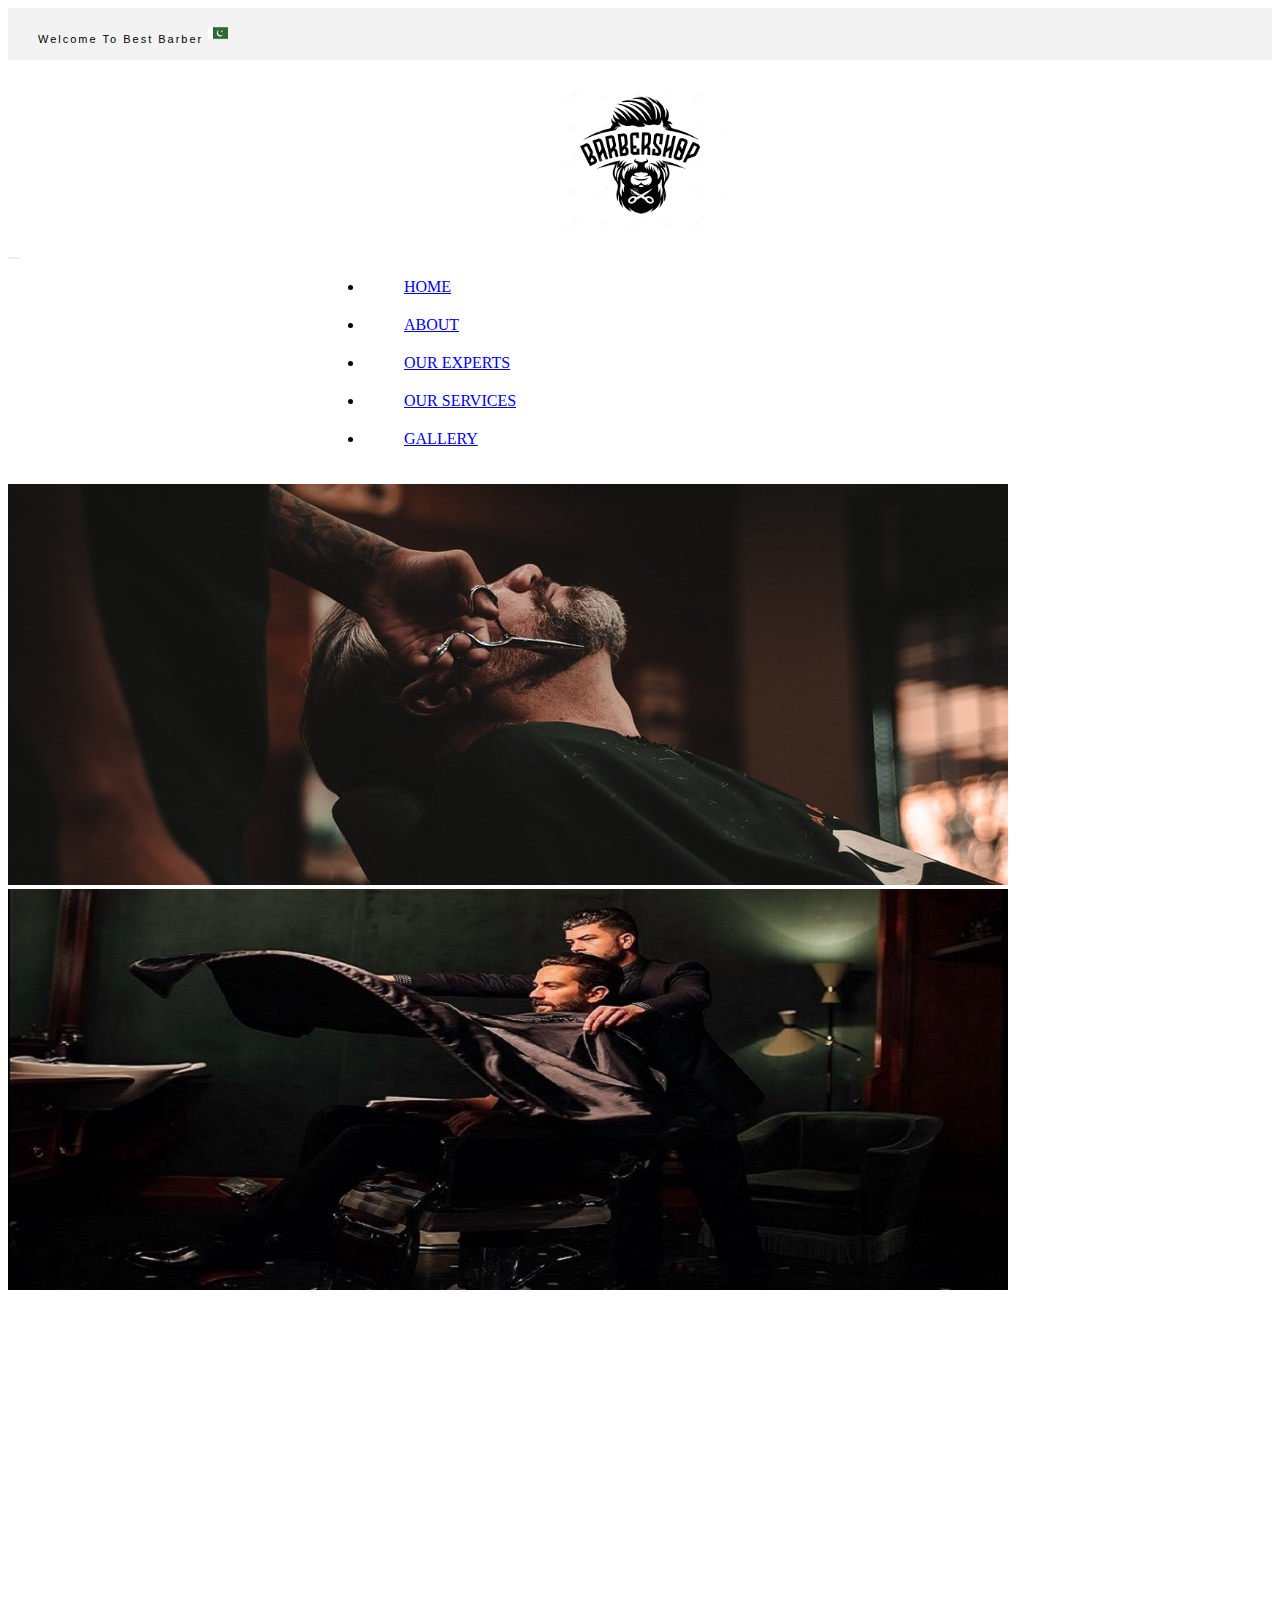
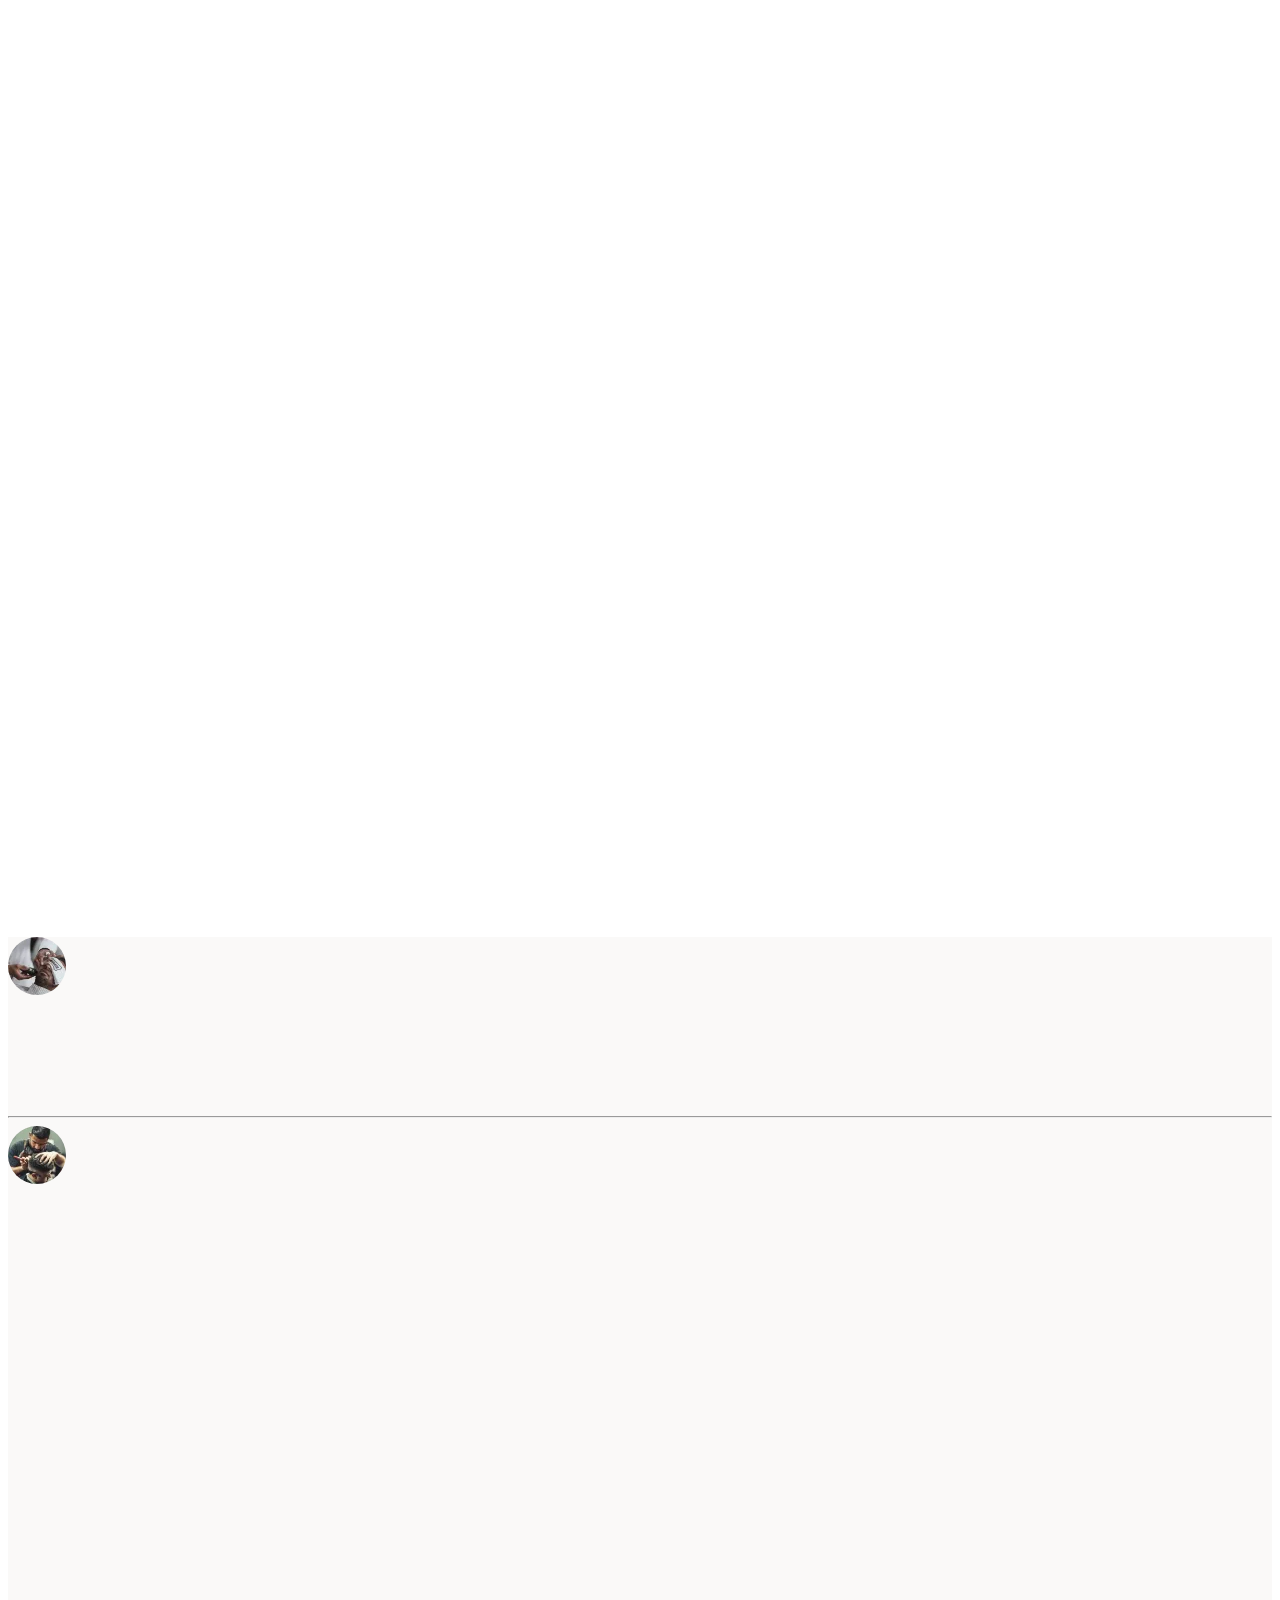
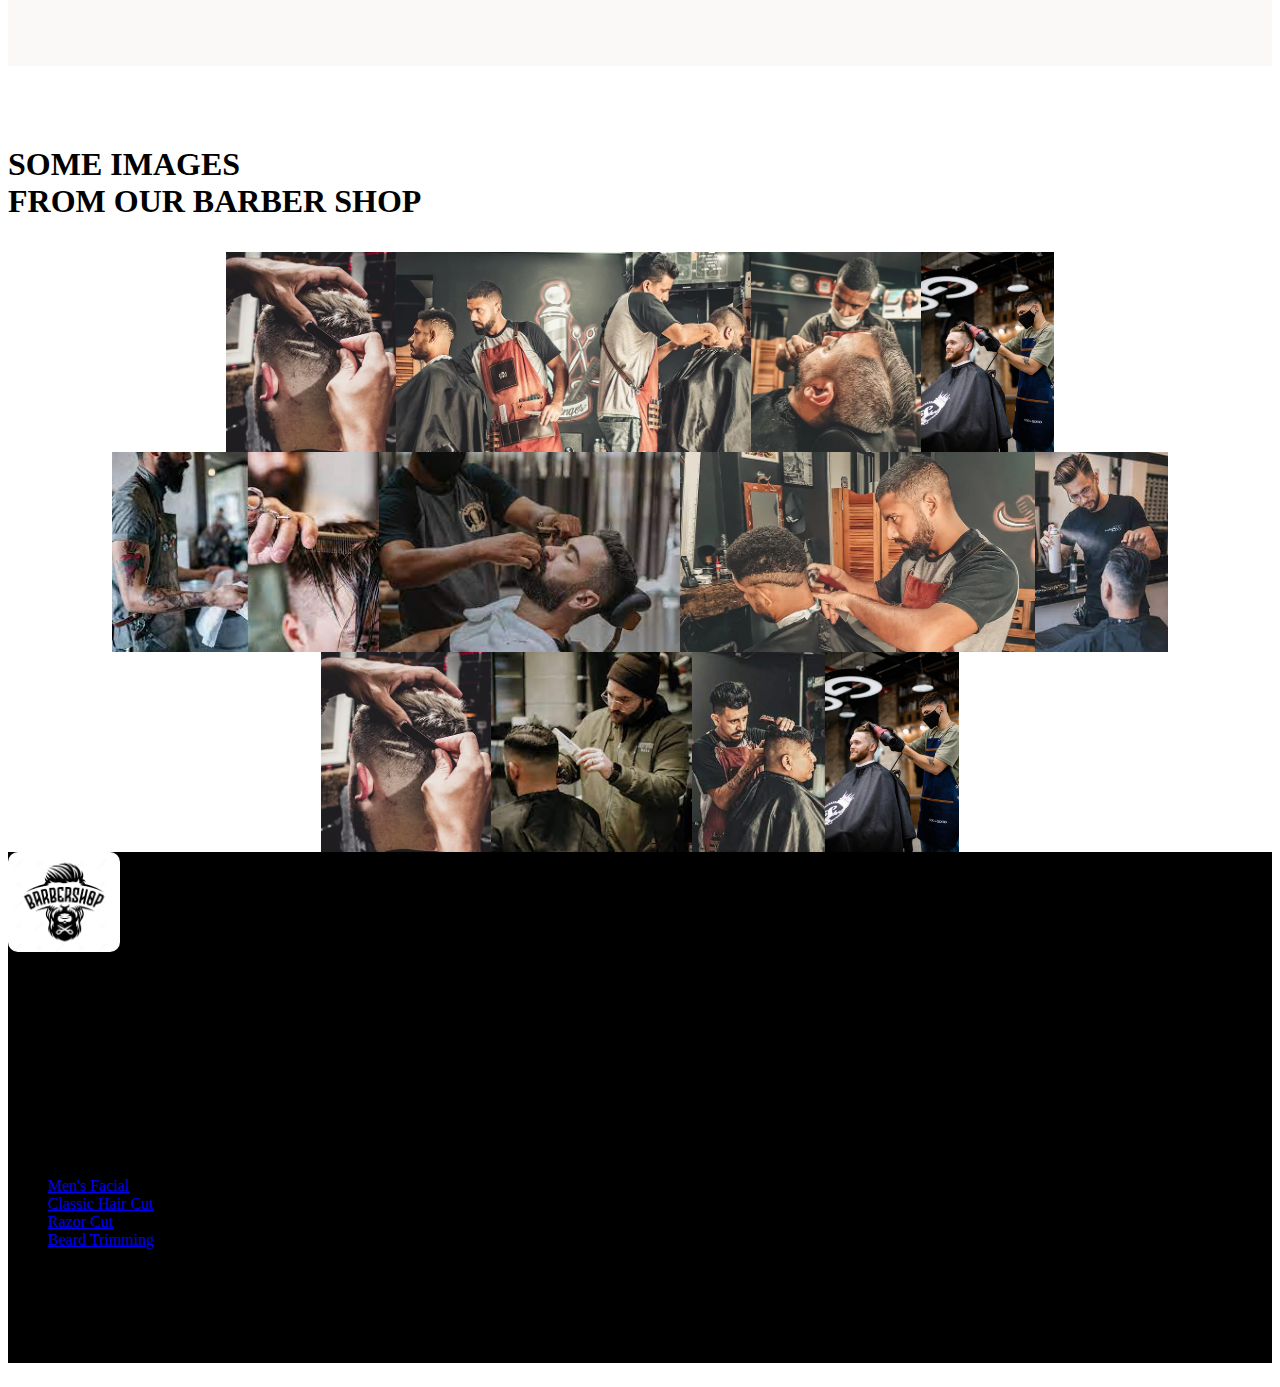
<file: index.html>
<!DOCTYPE html>
<html lang="en">  
<head>
    <title>Barber Shop</title>
    <meta charset="UTF-8" />
    <meta name="viewport" content="width=device-width, initial-scale=1.0"/>
    <meta name="msapplication-config" content="/docs/4.5/assets/img/favicons/browserconfig.xml">
    <meta name="theme-color" content="#563d7c">
    
    <!-- Bootstrap core CSS -->
    <link rel="stylesheet" href="https://cdn.jsdelivr.net/npm/bootstrap@4.5.3/dist/css/bootstrap.min.css" integrity="sha384-TX8t27EcRE3e/ihU7zmQxVncDAy5uIKz4rEkgIXeMed4M0jlfIDPvg6uqKI2xXr2" crossorigin="anonymous">
    <link rel="stylesheet" href="assets/style.css"/>
    <link rel="canonical" href="https://getbootstrap.com/docs/4.5/examples/product/">

    <!-- Favicons -->
    <link rel="icon" href="assets/images/logo12.png" sizes="32x32" type="image/png">

    <link rel="manifest" href="/docs/4.5/assets/img/favicons/manifest.json">

    <link rel="icon" href="/docs/4.5/assets/img/favicons/favicon.ico">

    <link href="https://unpkg.com/aos@2.3.1/dist/aos.css" rel="stylesheet">

    <!-- Google Font -->
    <link rel="stylesheet" href="https://cdnjs.cloudflare.com/ajax/libs/font-awesome/4.7.0/css/font-awesome.min.css">
    <link rel="preconnect" href="https://fonts.gstatic.com">
    <link href="https://fonts.googleapis.com/css2?family=Be+Vietnam:wght@600&display=swap" rel="stylesheet">
</head>
<body>
  <div class="top-nav text-center">
      <p class="top-nav-left">Welcome To Best Barber <img src="assets/images/pak_flag.png" height="20px;"></p>
  </div>

  <div class="col-sm-12 logo text-center">
      <img class="logo_img" src="assets/images/logo12.png" alt="LOGO PICTURE" height="150px;" />
  </div>

  <nav class="navbar navbar-expand-lg navbar-light">
    <button class="navbar-toggler" type="button" data-toggle="collapse" data-target="#navbarNav" aria-controls="navbarNav" aria-expanded="false" aria-label="Toggle navigation">
      <span class="navbar-toggler-icon"></span>
    </button>
    <div  class="collapse navbar-collapse" id="navbarNav">
      <ul class="navbar-nav">
        <li class="nav-item">
          <a class="nav-link" href="#">HOME</span></a>
        </li>
        <li class="nav-item">
          <a class="nav-link" href="#about_section">ABOUT</a>
        </li>
        <li class="nav-item">
          <a class="nav-link" href="#expert_section">OUR EXPERTS</a>
        </li>
        <li class="nav-item">
          <a class="nav-link" href="#our_services">OUR SERVICES</a>
        </li>
        <li class="nav-item">
          <a class="nav-link" href="#gallery">GALLERY</a>
        </li>
      </ul>
    </div>
  </nav>

  <div>
    <div id="carouselExampleFade" class="carousel slide carousel-fade" data-ride="carousel">
      <div class="carousel-inner">
          <div class="carousel-item active">
            <img src="assets/images/carasoul.jpg" class="d-block w-100" alt="...">
          </div>
          <div class="carousel-item">
            <img src="assets/images/carasoul1.jpg" class="d-block w-100" alt="...">
          </div>
      </div>
      <a class="carousel-control-prev" href="#carouselExampleFade" role="button" data-slide="prev">
          <span class="carousel-control-prev-icon" aria-hidden="true"></span>
          <span class="sr-only">Previous</span>
      </a>
      <a class="carousel-control-next" href="#carouselExampleFade" role="button" data-slide="next">
        <span class="carousel-control-next-icon" aria-hidden="true"></span>
        <span class="sr-only">Next</span>
      </a>
    </div>
  </div>

  <div class="position-relative p-3 p-md-5 m-md-5 text-center row about" id="about_section">
    <div class="col-sm-6" data-aos="fade-right">
        <img class="about-img" src="assets/images/about.png.webp" height="400px;" alt="about image">
    </div>
    <div class="col-sm-6" data-aos="fade-left">
        <h1 class="display-5 about-text" style="color: black;">"ABOUT BEST BARBER"</h1>
        <p class="lead font-weight-light">Lorem Ipsum is simply dummy text of the printing and typesetting industry. Lorem Ipsum has been the industry's standard dummy text ever since the 1500s, when an unknown printer took a galley of type and scrambled it to make a type specimen book. It has survived not only five centuries, but also the leap into electronic typesetting, remaining essentially unchanged. It was popularised in the 1960s with the release of Letraset sheets containing Lorem Ipsum passages, and more recently with desktop publishing software like Aldus PageMaker including versions of Lorem Ipsum.</p>
        <a class="btn btn-about" href="whatsapp://send?phone=+923318144482&text=Welcome to the *BEST BARBER SHOP*">Book Now</a>
    </div>
  </div>
  
  <h1 data-aos="flip-left" id="expert_section" class="text-center" style="color: black;">OUR AWARD WINNING <br/> HAIRCUT EXPERTS</h1>
  <hr data-aos="flip-left" style="width: 600px;"/>    
  <div class="d-md-flex flex-md-equal w-100 my-md-3 pl-md-3 container cont-2 pb-5 pt-5">
    <img class="about-img" data-aos="zoom-in" src="assets/images/employee.webp" height="400px;" alt="about image">
    <img class="about-img" data-aos="zoom-in-up" src="assets/images/employee2.webp" height="400px;" alt="about image">
    <img class="about-img"  data-aos="zoom-in" src="assets/images/employee3.webp" height="400px;" alt="about image">
  
    <!-- <div data-aos="zoom-in" style="background-image:url('assets/images/employee.webp'); background-size:cover;" class= "mr-md-3 pt-3 px-3 pt-md-5 px-md-5 text-white overflow-hidden stitching setting"></div>
      <div data-aos="zoom-in-up" style="background-image:url('assets/images/employee2.webp'); background-repeat:no-repeat; background-size:cover;" class="bg-light mr-md-3 pt-3 px-3 pt-md-5 px-md-5 text-right text-white overflow-hidden fabrics setting"></div>
      <div data-aos="zoom-in-up" style="background-image:url('assets/images/employee3.webp'); background-repeat:no-repeat; background-size:cover;" class="bg-light mr-md-3 pt-3 px-3 pt-md-5 px-md-5 text-right text-white overflow-hidden fabrics setting"></div> -->
  </div>  
  

  <h1 data-aos="flip-left" class="text-center" id="our_services" style="color: black;">OUR BEST SERVICES <br/> THAT WE OFFERING TO YOU</h1>
  <hr data-aos="flip-left" style="width: 600px;"/>
  <div class="d-md-flex flex-md-equal w-100 my-md-3 pl-md-3 ">
    <div class="bg-light mr-md-3 pt-3 px-3 pt-md-3 px-md-5 overflow-hidden">
      <div class="my-3 p-3">
        <img class="" src="assets/images/service1.webp" alt="about image">
        <h3 class="display-5 mt-4 text-left" data-aos="flip-left">Men's Facial</h3>
        <p class="lead text-left" data-aos="flip-left">  
          It is a long established fact that a reader will be distracted by the readable content of a page when looking at its layout.
        </p><br/>
        <hr/>
        <img class="" src="assets/images/service2.webp" alt="about image">
        <h3 class="display-5 text-left" data-aos="flip-left"><br/>Classic Haircut</h3>
        <p class="lead text-left" data-aos="flip-left"> 
          It is a long established fact that a reader will be distracted by the readable content of a page when looking at its layout.        
        </p>
      </div>
    </div>
    <div class="bg-light mr-md-3 pt-3 px-3 pt-md-3 px-md-5 text-right overflow-hidden animate__animated animate__backInUp">
      <div class="my-3 py-3" data-aos="flip-right">
        <img class="" src="assets/images/service3.webp" alt="about image">
        <h3 class="display-5 mt-4 text-right" data-aos="flip-left">Razor Cut</h3>
        <p class="lead text-right" data-aos="flip-left">
          It is a long established fact that a reader will be distracted by the readable content of a page when looking at its layout.
        </p><br/>
        <hr/>
        <img class="" src="assets/images/service4.webp" alt="about image">
        <h3 class="display-5 text-right" data-aos="flip-left"><br/>Beard Trimming</h3>
        <p class="lead text-right" data-aos="flip-left">
        It is a long established fact that a reader will be distracted by the readable content of a page when looking at its layout.</p>
      </div>
    </div>
  </div>

  <h1 class="text-center" id="gallery" style="color: black; margin-top: 80px;">SOME IMAGES<br/> FROM OUR BARBER SHOP</h1>
  <hr data-aos="flip-left" style="width: 600px;"/>
  <div class="swiper-container mt-5">
    <div class="swiper-wrapper">  
      <div class="swiper-slide">
        <img src="assets/images/gallery1.webp" title="" alt="Side Items" height="200px;">
        <img src="assets/images/gallery4.webp" title="" alt="Side Items" height="200px;">
        <img src="assets/images/gallery2.webp" title="" alt="Side Items" height="200px;">
        <img src="assets/images/gallery6.jfif" title="" alt="Side Items" height="200px;">
      </div>
    </div>
    <div class="swiper-wrapper">  
      <div class="swiper-slide">
        <img src="assets/images/gallery9.jfif" title="" alt="Side Items" height="200px;">
        <img src="assets/images/gallery10.jfif" title="" alt="Side Items" height="200px;">
        <img src="assets/images/gallery5.webp" title="" alt="Side Items" height="200px;">
        <img src="assets/images/gallery11.jfif" title="" alt="Side Items" height="200px;">
      </div>
    </div>
    <div class="swiper-wrapper">  
      <div class="swiper-slide">
        <img src="assets/images/gallery1.webp" title="" alt="Side Items" height="200px;">
        <img src="assets/images/gallery7.jfif" title="" alt="Side Items" height="200px;">
        <img src="assets/images/gallery8.jfif" title="" alt="Side Items" height="200px;">
        <img src="assets/images/gallery6.jfif" title="" alt="Side Items" height="200px;">
      </div>
    </div>
  </div>

<footer class="" style="background:black;">
  <div class="row py-5 mt-5 mx-5 footer-style">
    <div class="col-sm-3 footer-para">
      <img src="assets/images/logo12.png" alt="Company_Logo" height="100px" style="border-radius: 10px;">
      <small class="d-block text-white">Copyrights &copy; 2021</small><br/>
    </div>
    <div class="col-sm-3 footer-para">
      <h5 class="text-light">Follow Us</h5>
      <ul class="list-unstyled text-small">
        <li class="text-muted"><i class="fa fa-facebook-square" style="font-size:24px"></i> Facebook</li>
        <li class="text-muted"><i class="fa fa-linkedin-square" style="font-size:24px"></i> Linkedin</li>
        <li class="text-muted"><i class="fa fa-youtube-play" style="font-size:24px"></i> Youtube</li>
        <li class="text-muted"><i class="fa fa-whatsapp" style="font-size:24px"></i> Whatsapp</li>
      </ul>
    </div>
    <div class="col-sm-3 footer-para">
      <h5 class="text-light">Services</h5>
      <ul class="list-unstyled text-small">
        <li><a class="text-muted" href="#">Men's Facial</a></li>
        <li><a class="text-muted" href="#">Classic Hair Cut</a></li>
        <li><a class="text-muted" href="#">Razor Cut</a></li>
        <li><a class="text-muted" href="#">Beard Trimming</a></li>
      </ul>
    </div>
    <div class="col-sm-3 footer-para" id="contact">
      <h5 class="text-light">Contact</h5>
      <ul class="list-unstyled text-small">
        <li class="text-muted">Address</li>
        <li class="text-muted">Contact +92 333 1234567</li>
        <li class="text-muted">barbarshop@barber.com.pk</li>
      </ul>
    </div>
  </div>
</footer>

</body>
</html>
<script src="https://code.jquery.com/jquery-3.5.1.slim.min.js" integrity="sha384-DfXdz2htPH0lsSSs5nCTpuj/zy4C+OGpamoFVy38MVBnE+IbbVYUew+OrCXaRkfj" crossorigin="anonymous"></script>
<script src="https://cdn.jsdelivr.net/npm/bootstrap@4.5.3/dist/js/bootstrap.bundle.min.js" integrity="sha384-ho+j7jyWK8fNQe+A12Hb8AhRq26LrZ/JpcUGGOn+Y7RsweNrtN/tE3MoK7ZeZDyx" crossorigin="anonymous"></script>
<script src="https://unpkg.com/aos@2.3.1/dist/aos.js"></script>
<script>
  AOS.init();
</script>
</file>
<file: assets/style.css>
html{
    scroll-behavior: smooth;
    overflow-x: hidden;
}

body{
    overflow-x: hidden;
}

.top-nav{
    background-color: #f3f3f3;
    padding:10px;
}

.top-nav-left{
    font-family: 'Lato',sans-serif;
    letter-spacing: 2px;
    font-size: 11px;
    margin: 5px 0px 5px 20px;
}

.logo{
    text-align: center;
    padding:20px 0px 10px 0px;
}

.collapse{
    margin-left:25%;
}

.nav-item{
    padding:0px 0px 20px 40px;
}

.navbar-light .navbar-toggler {
    margin-top: -80px;
    border: none;
}

.bd-placeholder-img {
    font-size: 1.125rem;
    text-anchor: middle;
    -webkit-user-select: none;
    -moz-user-select: none;
    -ms-user-select: none;
    user-select: none;
}

.container {
    max-width: 960px;
}

.site-header {
    background-color: rgba(0, 0, 0, .85);
    -webkit-backdrop-filter: saturate(180%) blur(20px);
    backdrop-filter: saturate(180%) blur(20px);
}
.site-header a {
    color: #999;
    transition: ease-in-out color .15s;
}
.site-header a:hover {
    color: #fff;
    text-decoration: none;
}

.product-device {
    position: absolute;
    right: 10%;
    bottom: -30%;
    width: 300px;
    height: 540px;
    -webkit-transform: rotate(30deg);
    transform: rotate(30deg);
}

.product-device::before {
    position: absolute;
    top: 10%;
    right: 10px;
    bottom: 10%;
    left: 10px;
    content: "";
}

.product-device-2 {
    top: -25%;
    right: auto;
    bottom: 0;
    left: 5%;
}

.flex-equal > * {
    -ms-flex: 1;
    flex: 1;
}

.btn-about{
    background-color: #1f1f1f;
    color:white;
}

.btn-about:hover{
    background-color: silver;
    font-weight: bold;
    color:#1f1f1f;
}

.about{
    margin-left:0px;
    margin-right:0px;
}

.stitching,.fabrics{
    border-radius: 5%;
    height: 400px;
}

.parallex-div{
    background-repeat:no-repeat; 
    background-attachment:fixed;
    background-size:cover;
    background-position: center; 
    overflow: hidden;
    height: 550px;
}

.display-5{
    font-family: "NeueHansKendrick",sans-serif;
    font-weight: 600!important;
}

.display-5 > a {
    font-family: 'Be Vietnam', sans-serif;
    text-decoration: none;
    color:white;
    font-size: 24px;
}

.display-5 > a:hover{
    color:gray;
}

.lead{
    font-family: "NeueHansKendrick",sans-serif;
    font-size: 15px;
}

.bg-light{
    background-color:#bfb5a814 !important;
}

.swiper-container {
    width: 100%;
    height: 100%;
}
  
.swiper-slide {
    text-align: center;
    font-size: 18px;
    background: #fff;
  
    /* Center slide text vertically */
    display: -webkit-box;
    display: -ms-flexbox;
    display: -webkit-flex;
    display: flex;
    -webkit-box-pack: center;
    -ms-flex-pack: center;
    -webkit-justify-content: center;
    justify-content: center;
    -webkit-box-align: center;
    -ms-flex-align: center;
    -webkit-align-items: center;
    align-items: center;
}

.cb{
    color: grey;
    display:none;
}

.cat-card:hover .cb{
    text-align: center;
    display: block;
}

.cat-card:hover img{
    transition: all .2s ease-in-out;
    width: 102%;
}

@media (min-width: 768px) {
.flex-md-equal > * {
    -ms-flex: 1;
    flex: 1;
}
}

.overflow-hidden { overflow: hidden; }

@media (min-width: 768px) {
    .bd-placeholder-img-lg {
      font-size: 3.5rem;
    }
}

@media only screen and (max-width: 736px) {
    .logo_img{
        height:50px;
    }

    .nav-item{
        padding: 0px;
        text-align: center;
    }

    .collapse {
        margin-left: 0px;
    }
    
    .about-text{
        display: none;
    }

    .lead{
        font-size:12px;
    }

    .about-img{
        padding:20px;
        height: 200px;
    }

    .stitching,.fabrics{
        width: 500px;
        margin-bottom: 5px;
    }

    .cont-2{
        text-align: center;
    }

    .btn-about {
        font-size: 11px;
        height: 25px;
        padding: 3px;
    }

    h1{
        font-size: revert;
    }

}

@media only screen and (max-width: 575px) {
    .nav-item{
        padding: 0px;
        text-align: center;
    }

    .collapse {
        margin-left: 0px;
    }

    .nav-link{
        font-size: 10px;
    }

    .fabrics{
        margin-top: 20px;
    }

    .top-nav{
        text-align: center;
    }

    footer{
        text-align: center !important;
    }

    .about-img{
        height: 200px;
        width: 220px;
    }

    .setting{
        height: 300px !important;
    }

    h1{
        font-size: revert;
    }

}
</file>
